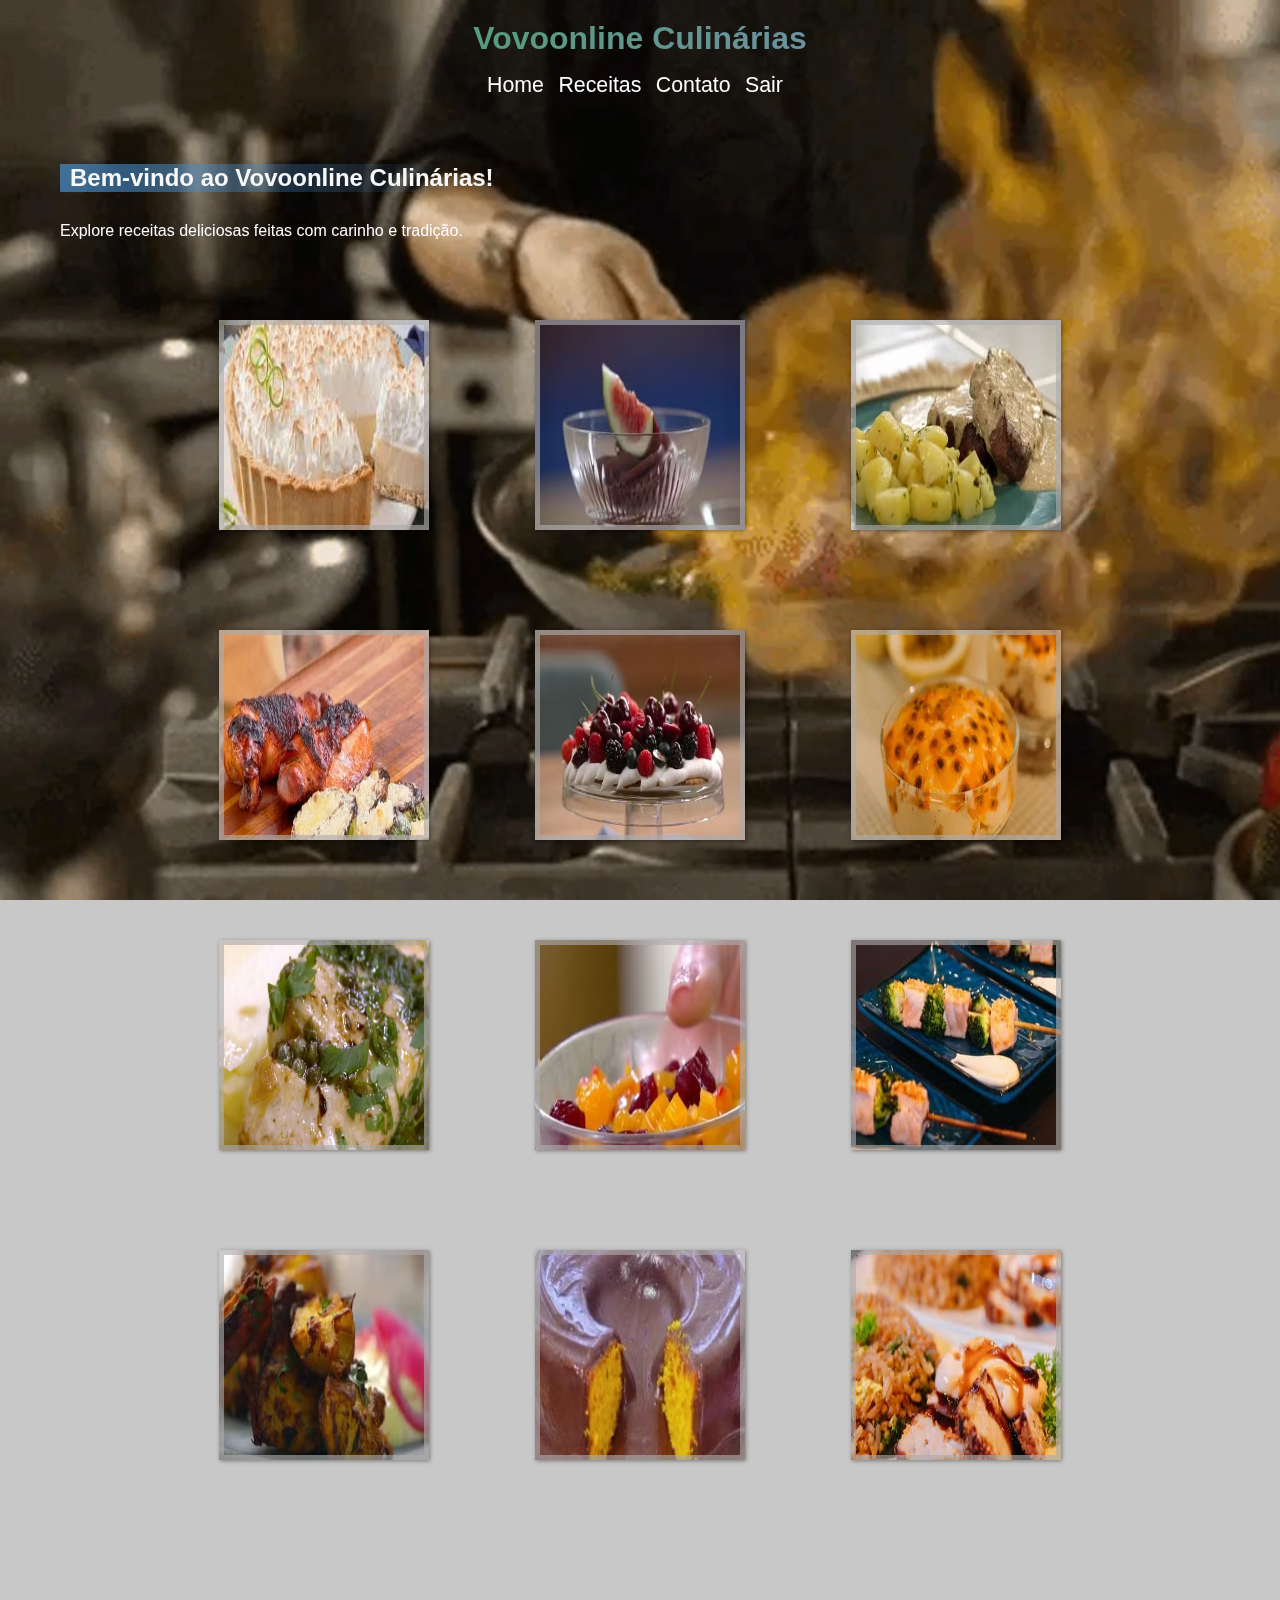
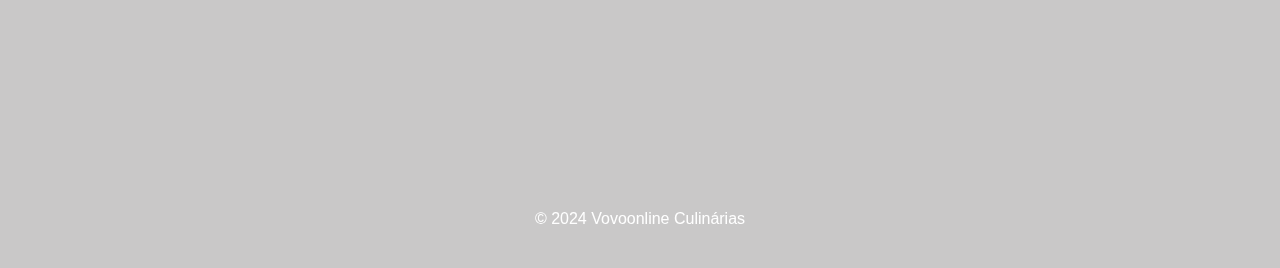
<file: page/index.html>
<!DOCTYPE html>
<html lang="pt-BR">

<head>
    <meta charset="UTF-8">
    <meta name="viewport" content="width=device-width, initial-scale=1.0">
    <title>Vovoonline Culinárias</title>
    <link rel="stylesheet" href="./styles.css">
</head>

<body>
    <video id="videoBG" autoplay muted loop>
        <source src="video-bg/cozinhando.mp4" type="video/mp4">
    </video>


    <header>
        <h1>Vovoonline Culinárias</h1>
        <nav>
            <ul>
                <li><a href="index.html">Home</a></li>
                <li><a href="receitas.html">Receitas</a></li>
                <li><a href="contato.html">Contato</a></li>
                <li><a href="../login/logout.php">Sair</a></li>
            </ul>
        </nav>

    </header>

    <main>
        <section class="texto">
            <h2>Bem-vindo ao Vovoonline Culinárias!</h2>
            <p>Explore receitas deliciosas feitas com carinho e tradição.</p>
        </section>

        <!-- <section class="imagens-principais">
            <img src="assets/torta-de-limao.jpg.jpeg" alt="torta de limao">
            <img src="assets/frango.jpg.jpg" alt="Frango na brasa">
            <img src="assets/peixe.jpg.png" alt="Peixe com limão e alcaparras">
        </section> -->
        <section id="fotos">
            <ul class="galeria">
                <li id="foto01"><span>torta de limao</span></li>
                <li id="foto02"><span>Frango na brasa</span></li>
                <li id="foto03"><span>Peixe com limão e alcaparras</span></li>
                <li id="foto04"><span>Batata doce crocante com aioli</span></li>
                <li id="foto05"><span>Mousse de chocolate vegano</span></li>
                <li id="foto06"><span>Sableé de pistache com frutas </span></li>
                <li id="foto07"><span>Bala de fruta saudável</span></li>
                <li id="foto08"><span>Bolo de Cenoura com Calda de Chocolate</span></li>
                <li id="foto09"><span>Medalhão na Brasa com Molho</span></li>
                <li id="foto10"><span>Mousse de Maracujá</span></li>
                <li id="foto11"><span>Robata de Salmão com Brócolis</span></li>
                <li id="foto12"><span>Arroz Frito com Lombo e Teriyaki</span></li>
            </ul>
        </section>



    </main>

    <footer>
        <p>&copy; 2024 Vovoonline Culinárias</p>
    </footer>
</body>

</html>
</file>
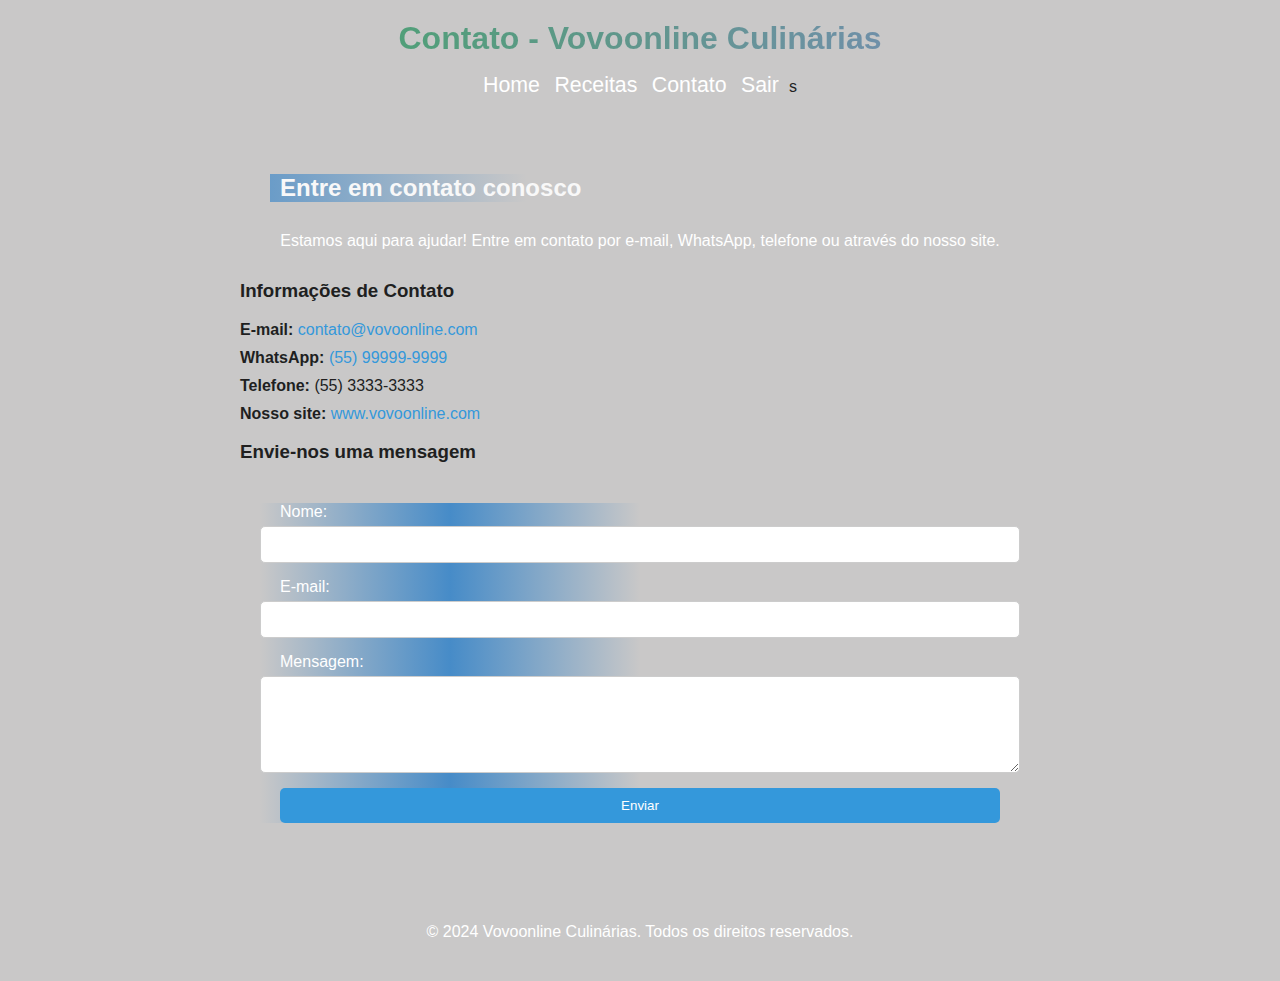
<file: page/contato.html>
<!DOCTYPE html>
<html lang="pt-BR">
<head>
    <meta charset="UTF-8">
    <meta name="viewport" content="width=device-width, initial-scale=1.0">
    <title>Contato - Vovoonline Culinárias</title>
    <link rel="stylesheet" href="styles.css">
</head>
<body>

    <!-- Cabeçalho -->
    <header>
        <h1>Contato - Vovoonline Culinárias</h1>
        <nav>
            <ul>
                <li><a href="index.html">Home</a></li>
                <li><a href="receitas.html">Receitas</a></li>
                <li><a href="contato.html">Contato</a></li>
                <li><a href="../login/logout.php">Sair</a></li>s
            </ul>
        </nav>
    </header>

    <!-- Seção de Contato -->
    <section class="contato">
        <h2>Entre em contato conosco</h2>
        <p>Estamos aqui para ajudar! Entre em contato por e-mail, WhatsApp, telefone ou através do nosso site.</p>

        <!-- Informações de Contato -->
        <div class="informacoes-contato">
            <h3>Informações de Contato</h3>
            <ul>
                <li><strong>E-mail:</strong> <a href="mailto:contato@vovoonline.com">contato@vovoonline.com</a></li>
                <li><strong>WhatsApp:</strong> <a href="https://wa.me/5599999999999" target="_blank">(55) 99999-9999</a></li>
                <li><strong>Telefone:</strong> (55) 3333-3333</li>
                <li><strong>Nosso site:</strong> <a href="https://www.vovoonline.com" target="_blank">www.vovoonline.com</a></li>
            </ul>
        </div>

        <!-- Formulário de Contato -->
        <div class="formulario-contato">
            <h3>Envie-nos uma mensagem</h3>
            <form action="enviar-contato.php" method="POST">
                <label for="nome">Nome:</label>
                <input type="text" id="nome" name="nome" required>

                <label for="email">E-mail:</label>
                <input type="email" id="email" name="email" required>

                <label for="mensagem">Mensagem:</label>
                <textarea id="mensagem" name="mensagem" rows="5" required></textarea>

                <button type="submit">Enviar</button>
            </form>
        </div>
    </section>

    <!-- Rodapé -->
    <footer>
        <p>&copy; 2024 Vovoonline Culinárias. Todos os direitos reservados.</p>
    </footer>

</body>
</html>
</file>
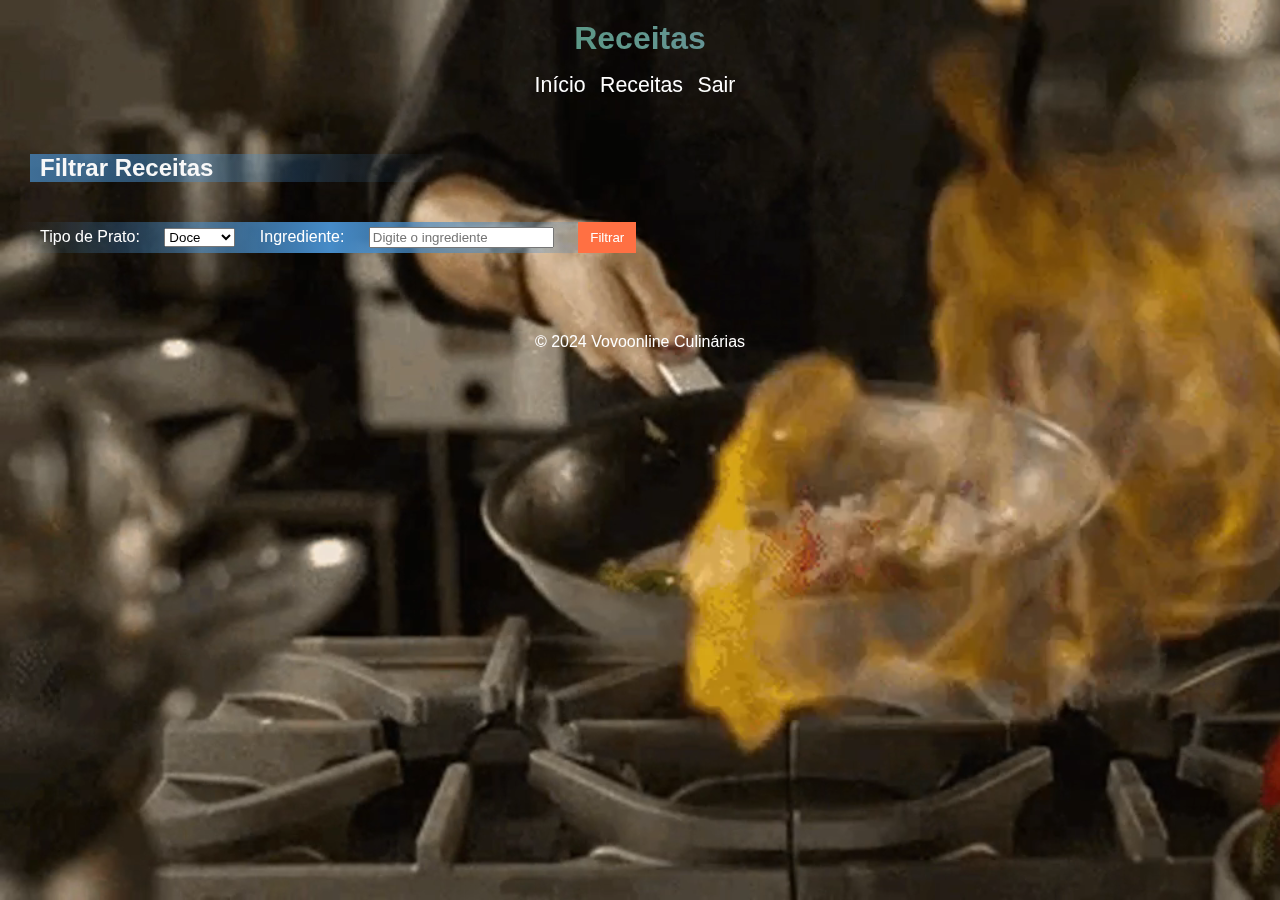
<file: page/receitas.html>
<!DOCTYPE html>
<html lang="pt-BR">
<head>
    <meta charset="UTF-8">
    <meta name="viewport" content="width=device-width, initial-scale=1.0">
    <title>Receitas - Vovoonline Culinárias</title>
    <link rel="stylesheet" href="styles.css">
</head>
<body>
    <video id="videoBG" autoplay muted loop >           
        <source src="video-bg/cozinhando.mp4" type="video/mp4">
    </video>
    <header>
        <h1>Receitas</h1>
        <nav>
            <ul>
                <li><a href="index.html">Início</a></li>
                <li><a href="receitas.html">Receitas</a></li>
                <li><a href="../login/logout.php">Sair</a></li>
            </ul>
        </nav>
    </header>

    <main>
        <h2>Filtrar Receitas</h2>

        <!-- Formulário para Filtrar -->
        <form id="filtroForm">
            <label for="tipoPrato">Tipo de Prato:</label>
            <select id="tipoPrato" name="tipoPrato">
                <option value="doce">Doce</option>
                <option value="salgado">Salgado</option>
            </select>

            <label for="ingrediente">Ingrediente:</label>
            <input type="text" id="ingrediente" name="ingrediente" placeholder="Digite o ingrediente">

            <button type="button" onclick="aplicarFiltro()">Filtrar</button>
        </form>

        <!-- Seção para Resultados -->
        <section id="resultadoFiltro">
            <!-- Resultados filtrados aparecerão aqui -->
        </section>
    </main>

    <footer>
        <p>&copy; 2024 Vovoonline Culinárias</p>
    </footer>

    <script src="script.js"></script>
</body>
</html>
</file>
<file: page/styles.css>
/* Estilos básicos */
body {
    font-family: Arial, sans-serif;
    margin: 0;
    padding: 0;
    background-color: #8f8c8c7a;
    color: #201f1f;
}

h1, h2, p{
    color: white;
}
p{
    margin: 30px 20px;
}

header {
    text-align: center;
    padding: 20px;
}

header h1 {
    margin: 0;
    background: linear-gradient(to right, #379b5a, #4ca173, #61968d, #738eb0, #8295c6);
    background-clip: text;
    color: transparent;

}

nav ul {
    list-style-type: none;
    padding: 0;
}

nav ul li {
    display: inline;
    margin-right: 10px;
}
nav a{
    text-decoration: none;
    color: white;
    font-size: 16pt;
}
nav a:hover{
    background: linear-gradient(to right, #379b5a, #4ca173, #61968d, #738eb0, #8295c6);
    transition: 1s;
    border-radius: 9px ;
    color: white;
}

.texto{
    margin: 30px;
}
.texto p {
    text-align: justify;
    margin: 30px;
}


footer {
    background-color: transparent;
    padding: 10px;
    text-align: center;
    bottom: 0;
    /* CASO QUEIRA O RODAPÉ FIXO */
    /* position: fixed; */
    /* width: 100vw; */
}

/* IMAGENS */
ul.galeria{
    width: 932px;
    height: 1500px;
    margin: 0 auto;
    overflow: hidden;
    list-style: none;
    columns: 3;
    /*border: 1px solid red;*/
}
ul.galeria li{
    float: left;
    width: 200px;
    height: 200px;
    margin: 50px 25px;
    border: 5px solid rgba(173, 171, 171, 0.63);
    background-color: rgba(255, 255, 255, 0.986);
    box-shadow: 1px 1px 4px rgba(0,0,0,.4);
    transition: all .4s ease-in;
}
ul.galeria li:hover{
    transform: scale(1.5);
}


ul.galeria li span{
    opacity: 0;
    color: white;
    text-shadow: 1px 1px 1px black;
    background-color: rgba(31, 15, 255, 0.3);
    font-size: 10pt;
    line-height: 27px;
    padding: 5px;
}
ul.galeria li:hover span{
    opacity: 1;
}


ul.galeria li#foto01{
    background: url(assets/torta-de-limao.jpg.jpeg);
    background-position: 50% 50%;
    background-size: 300px 300px;
    background-color: white;
}
ul.galeria li#foto01:hover{
    background-position: 0px 0px;
    background-size: 200px 200px;
}

ul.galeria li#foto02{
    background: url(assets/frango.jpg.jpg);
    background-position: 50% 50%;
    background-size: 300px 300px;
    background-color: white;
}
ul.galeria li#foto02:hover{
    background-position: 0px 0px;
    background-size: 200px 200px;
}

ul.galeria li#foto03{
    background: url(assets/peixe.jpg.png);
    background-position: 50% 50%;
    background-size: 300px 300px;
    background-color: white;
}
ul.galeria li#foto03:hover{
    background-position: 0px 0px;
    background-size: 200px 200px;
}

ul.galeria li#foto04{
    background: url(assets/batata-doce-crocante-com-aioli.jpg);
    background-position: 50% 50%;
    background-size: 300px 300px;
    background-color: white;
}
ul.galeria li#foto04:hover{
    background-position: 0px 0px;
    background-size: 200px 200px;
}

ul.galeria li#foto05{
    background: url(assets/mousse-de-chocolate-vegano.jpg);
    background-position: 50% 50%;
    background-size: 300px 300px;
    background-color: white;
}
ul.galeria li#foto05:hover{
    background-position: 0px 0px;
    background-size: 200px 200px;
}

ul.galeria li#foto06{
    background: url(assets/sablee-de-pistache-com-creme-mascarpone-e-frutas-vermelhas.jpg);
    background-position: 50% 50%;
    background-size: 300px 300px;
    background-color: white;
}
ul.galeria li#foto06:hover{
    background-position: 0px 0px;
    background-size: 200px 200px;
}

ul.galeria li#foto07{
    background: url(assets/bala-de-fruta-saudavel.jpg);
    background-position: 50% 50%;
    background-size: 300px 300px;
    background-color: white;
}
ul.galeria li#foto07:hover{
    background-position: 0px 0px;
    background-size: 200px 200px;
}

ul.galeria li#foto08{
    background: url(assets/bolo-de-cenoura-com-calda-de-chocolate.jpg);
    background-position: 50% 50%;
    background-size: 300px 300px;
    background-color: white;
}
ul.galeria li#foto08:hover{
    background-position: 0px 0px;
    background-size: 200px 200px;
}

ul.galeria li#foto09{
    background: url(assets/medalhao-na-brasa-com-molho.jpg);
    background-position: 50% 50%;
    background-size: 300px 300px;
    background-color: white;
}
ul.galeria li#foto09:hover{
    background-position: 0px 0px;
    background-size: 200px 200px;
}

ul.galeria li#foto10{
    background: url(assets/mousse-de-maracuja.jpg);
    background-position: 50% 50%;
    background-size: 300px 300px;
    background-color: white;
}
ul.galeria li#foto10:hover{
    background-position: 0px 0px;
    background-size: 200px 200px;
}

ul.galeria li#foto11{
    background: url(assets/robata-de-salmao-com-brocolis.jpg);
    background-position: 50% 50%;
    background-size: 300px 300px;
    background-color: white;
}
ul.galeria li#foto11:hover{
    background-position: 0px 0px;
    background-size: 200px 200px;
}

ul.galeria li#foto12{
    background: url(assets/selma-arroz-frito.jpg);
    background-position: 50% 50%;
    background-size: 300px 300px;
    background-color: white;
}
ul.galeria li#foto12:hover{
    background-position: 0px 0px;
    background-size: 200px 200px;
}







/* Estilos para o formulário de filtro */
h2{
    margin-left: 30px;
    background-image: linear-gradient(to right, hsla(208, 54%, 53%, 0.726) ,transparent,transparent,transparent); 
    text-align: left;
    color: rgb(248, 248, 248);
    padding-left: 10px;
}
form {
    margin: 40px 20px;
    background-image: linear-gradient(to right,transparent, hsl(208, 54%, 53%),transparent,transparent,transparent); 
    text-align: left;
    color: white;
}

label {
    margin: 0px 20px;
}

button {
    background-color: #ff7043;
    color: white;
    border: none;
    padding: 8px 12px;
    cursor: pointer;
    margin: 0px 20px;
}

button:hover {
    background-color: #ff5722;
}
#resultadoFiltro{
    /* text-align: center;
    display: flex; */
    margin: auto;
}
#resultadoFiltro h3,p{
    text-align: center;
}

#resultadoFiltro div {
    background-color: #d6d4d086;
    padding: 15px;
    margin: 20px auto;
    border-radius: 50px;
    text-align: justify;
    width: 90%;
}


/* Estilos da página de contato */
.contato {
    max-width: 800px;
    margin: 0 auto;
    padding: 20px;
}

.informacoes-contato ul {
    list-style-type: none;
    padding: 0;
}

.informacoes-contato ul li {
    margin-bottom: 10px;
}

.informacoes-contato a {
    color: #3498db;
    text-decoration: none;
}

.formulario-contato form {
    display: flex;
    flex-direction: column;
}

.formulario-contato label {
    margin-bottom: 5px;
}

.formulario-contato input, .formulario-contato textarea {
    margin-bottom: 15px;
    padding: 10px;
    border: 1px solid #ccc;
    border-radius: 5px;
}

.formulario-contato button {
    padding: 10px 20px;
    background-color: #3498db;
    color: white;
    border: none;
    border-radius: 5px;
    cursor: pointer;
}

.formulario-contato button:hover {
    background-color: #2980b9;
}




/* video em background */
#videoBG{
    width: 100%;
    height: 100%;
    position: fixed;
    z-index: -1;
    object-fit: cover;
    
}
@media (min-aspect-ratio: 16/9){
    #videoBG{
        width: 100%;
        height: 100%;
    }
}
@media (max-aspect-ratio: 16/9){
    #videoBG{
        width: auto;
        height: 100%;
    }
}
</file>
